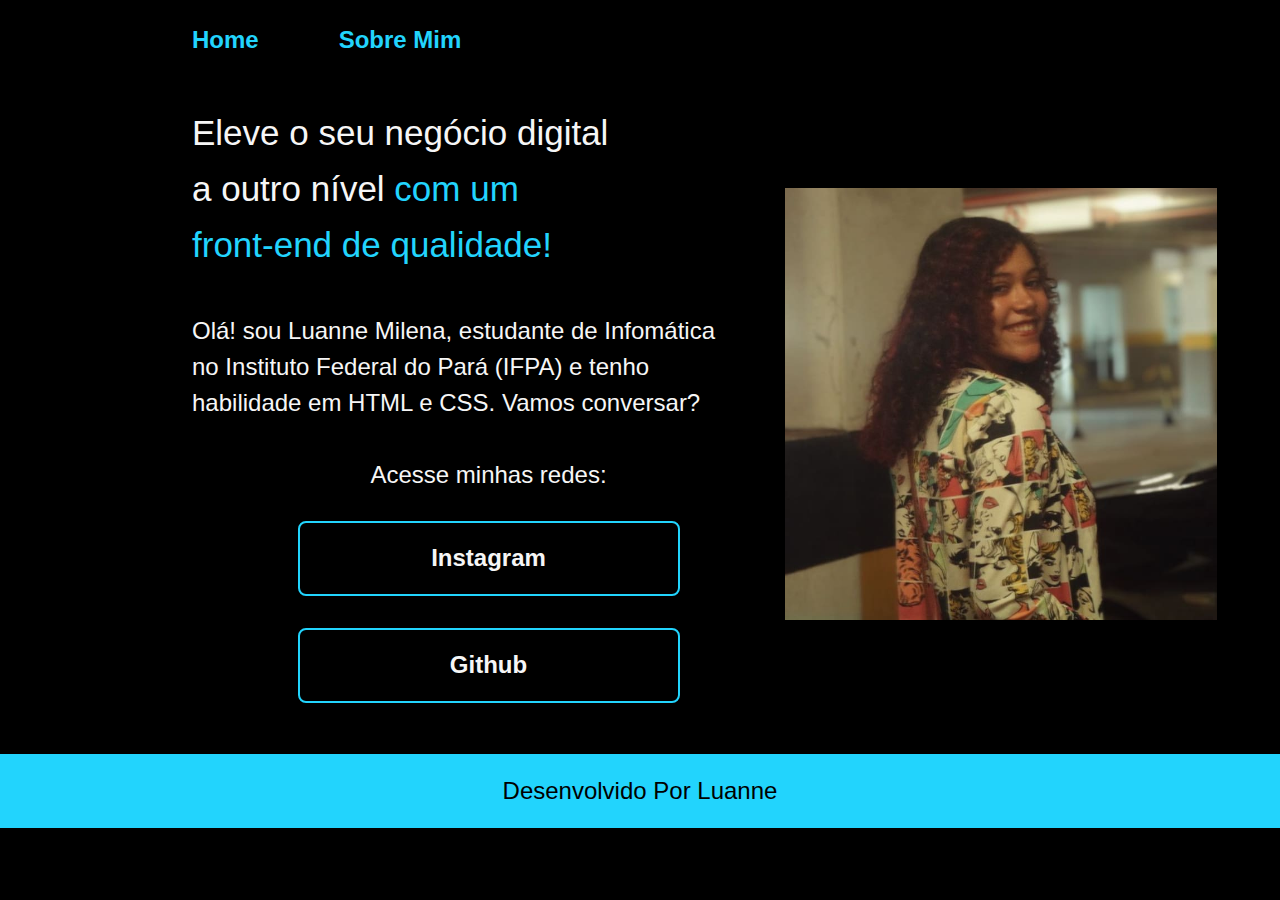
<file: index.html>
<!DOCTYPE html>
<html lang="en">
<head>
    <meta charset="UTF-8">
    <meta http-equiv="X-UA-Compatible" content="IE=edge">
    <meta name="viewport" content="width=device-width, initial-scale=1.0">
    <link rel="stylesheet" href="assets/css/style.css">
    <title>Curso 01</title>
</head>

<body>
    <header class="cabecalho">
        <nav class="cabecalho__menu">
            <a class="cabecalho__menu__link" href="index.html">Home</a>
            <a class="cabecalho__menu__link" href="about.html">Sobre Mim</a>
        </nav>
    </header>

    <main class="apresentacao"> <!--heigh-->
    <section class="apresentacao-conteudo"> 

    <h1 class="apresentacao-conteudo-titulo">
    Eleve o seu negócio digital 
    <br>
    a outro nível <span class="titulo-destaque">com um 
    <br>
    front-end de qualidade!</span></h1>
    

        
    <h4 class="apresentacao-conteudo-texto">
        Olá! sou Luanne Milena, estudante de Infomática 
         <br>
        no Instituto Federal do Pará (IFPA) e tenho
         <br>
         habilidade em HTML e CSS. Vamos conversar?
        </h4>
            

    <div class="apresentacao__links">
     <h2 class="apresentacao__links__subtitulo"> Acesse minhas redes:</h2>
    <a class="apresentacao__links_link" href="https://www.instagram.com/luamihh/">Instagram</a></span>
    <a class="apresentacao__links_link" href="https://github.com/LuanneMilena">Github</a></span>
    </div>
    

    </section>

    <img src="assets/IMG_20230308_170007_397.jpg">
 
</main>
<footer class="rodape">
    <p>Desenvolvido Por Luanne</p>
</footer>

</body>
</html>
</file>
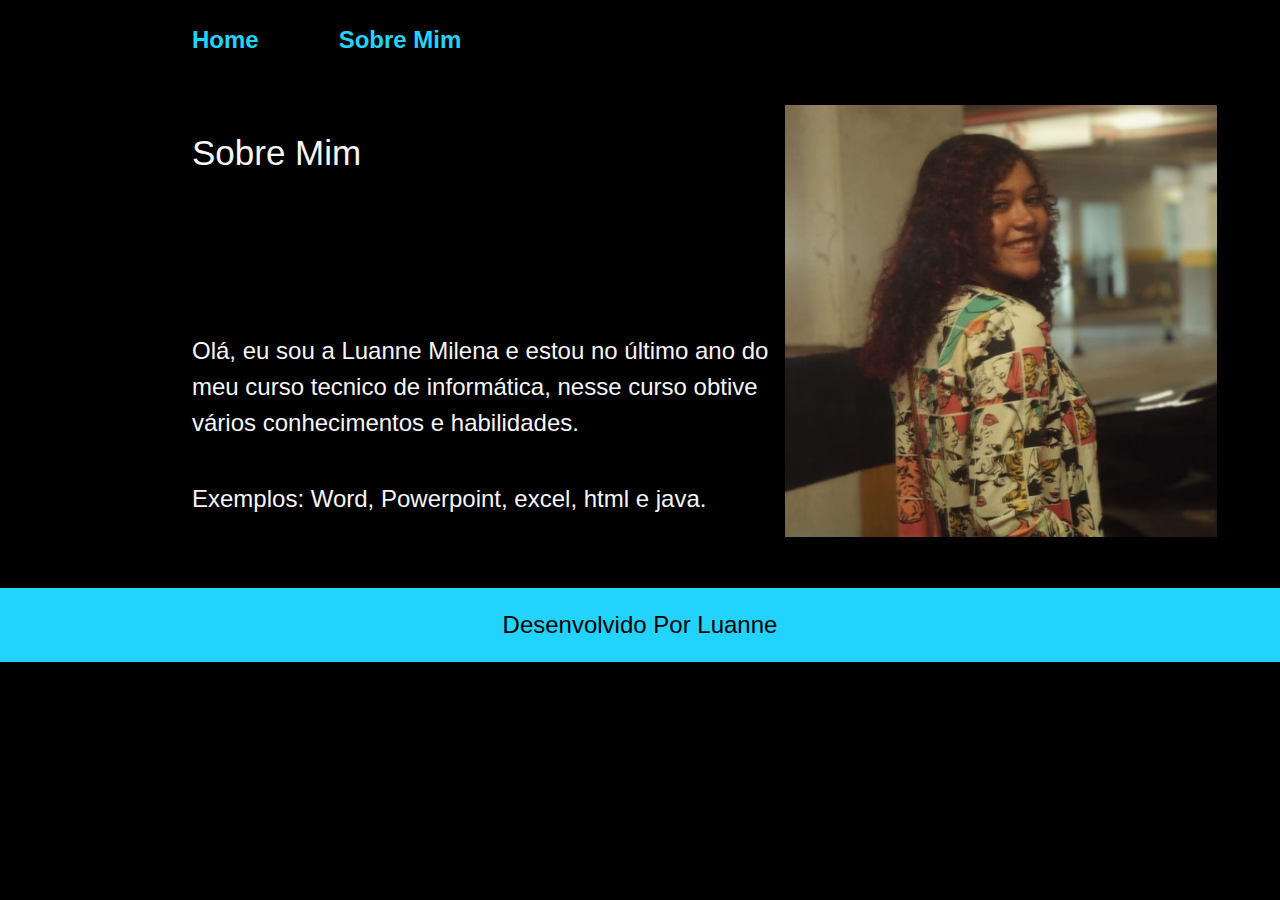
<file: about.html>
<!DOCTYPE html>
<html lang="br">
<head>
    <meta charset="UTF-8">
    <meta http-equiv="X-UA-Compatible" content="IE=edge">
    <meta name="viewport" content="width=device-width, initial-scale=1.0">
    <link rel="stylesheet" href="assets/css/style.css">
    <title>Sobre Mim</title>
</head>
<body>
    <header class="cabecalho">
        <nav class="cabecalho__menu">
            <a class="cabecalho__menu__link" href="index.html">Home</a>
            <a class="cabecalho__menu__link" href="about.html">Sobre Mim</a>
        </nav>
    </header>

    <main class="apresentacao">
        <section class="apresentacao-conteudo">
            <h1 class="apresentacao-conteudo-titulo">Sobre Mim</h1>
            <p class="apresentacao-conteudo-texto">Olá, eu sou a Luanne Milena e estou no último ano do meu curso tecnico de informática, nesse curso obtive vários conhecimentos e habilidades.
            <p class="apresentacao-conteudo-texto">
                Exemplos: Word, Powerpoint, excel, html e java.

                </p>

   
</section>
<img src="assets/IMG_20230308_170007_397.jpg">
    </main>
   <footer class="rodape">
    <p>Desenvolvido Por Luanne</p>
</footer>
</body>
</html>
</file>
<file: assets/css/style.css>
* {
    margin: 0%;
    padding: 0%;
 }
 .apresentacao-conteudo-titulo{
    width: 593px;
    font-family: var(--fonte-principal);
    font-style: normal;
    font-weight: 400;
    font-size: 35px;
    line-height: 56px;
    height: 168px;
    color: #F6F6F6;

}

.apresentacao {

    display: flex;
    align-items: center;
    justify-content: space-between;
    padding:4% 15%

}

.apresentacao-conteudo {

    width: 615px;
    display: flex;
    flex-direction: column;
    gap: 40px;

}

.cabecalho {
    
    padding:2% 0% 0% 15% ; /*4 valores:
1-superior 2-direito 3-inferior 4- lado
esquerdo*/
}

.cabecalho__menu {
    display: flex;
    gap: 80px;
    }

.cabecalho__menu__link {

font-family:var(--fonte-secundaria);
 font-weight: 600;
 font-size: 24px;
 color: #22D4FD;
 text-decoration: none;
}

body {
    box-sizing: border-box;
    background-color: var(--cor-primaria);
    color: var(--cor-secundaria);
}

.titulo-destaque {

    color: #22D4FD;

}

.apresentacao-conteudo-texto {

    width: 593px;
    color: #F6F6F6;
    font-family: 'Montserrat', sans-serif;
    font-style: normal;
    font-weight: 400;
    font-size: 24px;
    line-height: 36px;
}

img {

    width: 467.71px;
    height: 432px;
    
}





.apresentacao__links {

    display: flex;
    flex-direction: column;
    justify-content:space-between;
    align-items: center;
    gap: 32px;
}


.apresentacao__links_link {
    border: 2px solid #22D4FD;
    width: 378px;
    text-align: center;
    border-radius: 8px;
    font-size: 24px;
    font-weight: 600;
    padding: 21.5px 0;
    text-decoration: none;
    color: #F6F6F6;
    font-family: 'Montserrat',sans-serif;
    display: flex;
    justify-content: center;
    gap: 16px;
}

.apresentacao__links__subtitulo {

    font-family: 'Krona one', sans-serif;
    font-weight: 400;
    size: 24px;

}

.rodape {

    color: #000000;
    background-color: #22D4FD;
    padding: 23px;
    text-align: center;
    font-family: 'Montserrat',sans-serif;
    font-size: 24px;
    font-weight: 400;
}

.apresentacao__links_link:hover {

    background-color: #272727;
}

:root {
    --cor-primaria:#000000;
    --cor-secundaria:#F6F6F6;
    --cor-tercearia:#22D4FD;
    --cor-hover: #272727;
     --fonte-principal:'Krona One', sans-serif;
     --fonte-secundaria: 'Montserrat',sans-serif ;
    
}
</file>
